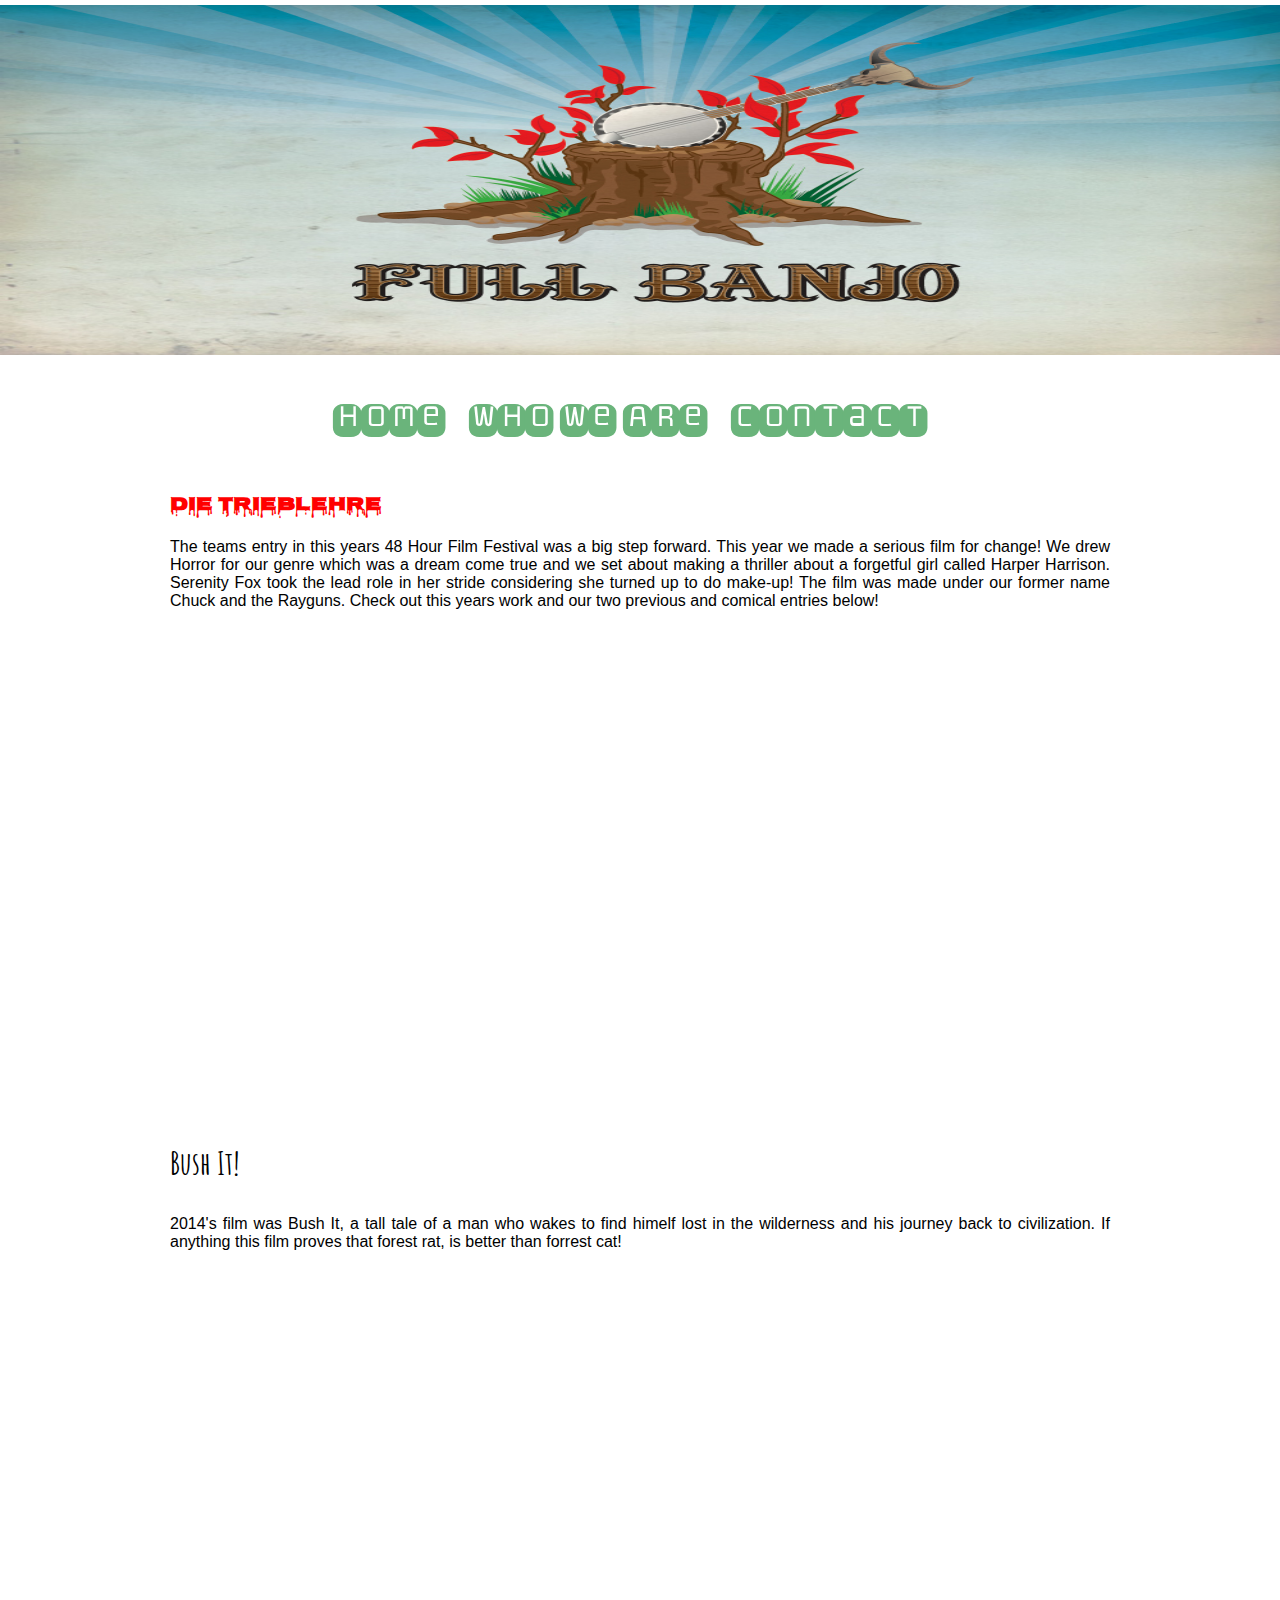
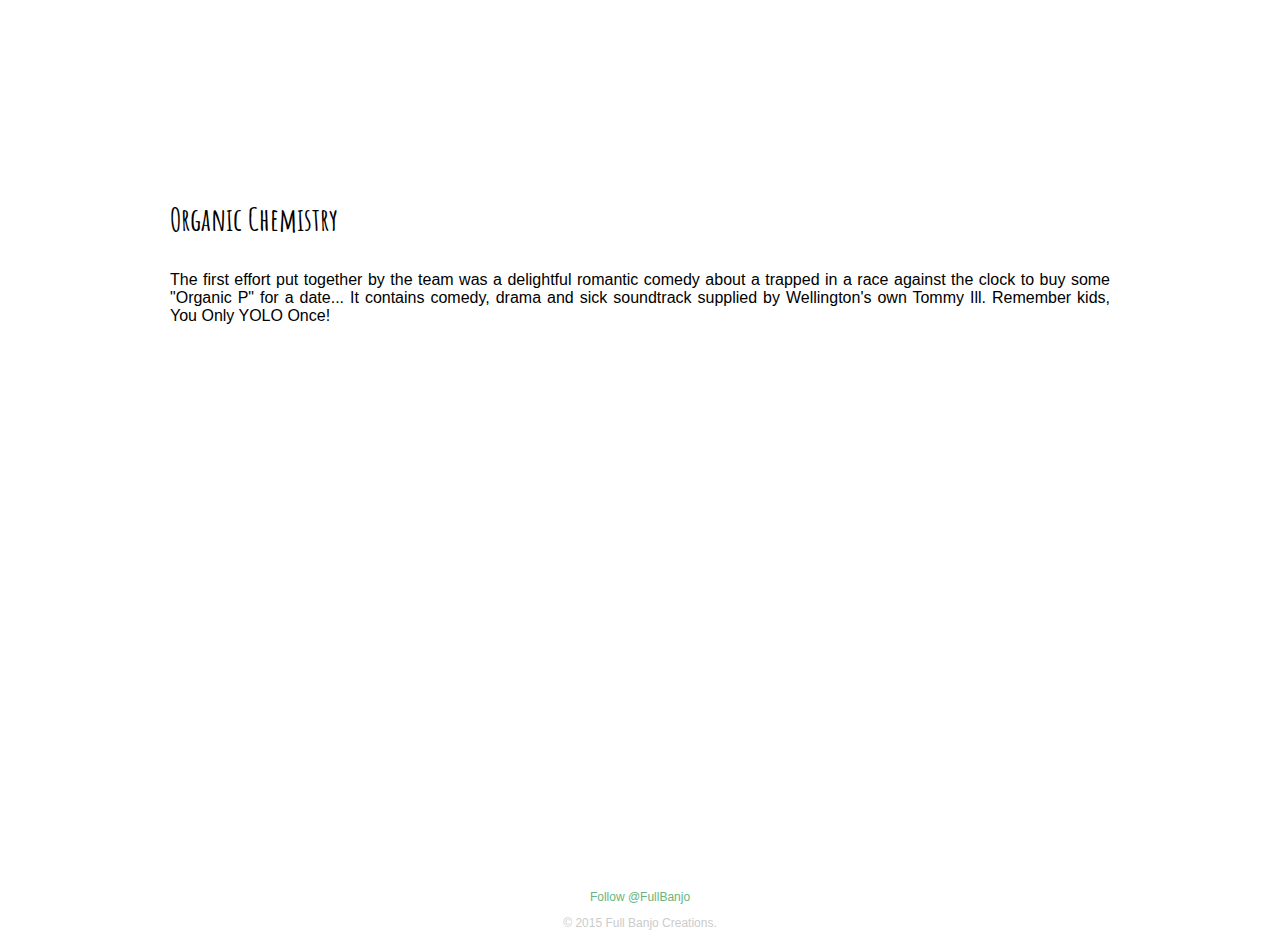
<file: index.html>
<!DOCTYPE html>
<html>
  <head>
    <meta charset = "utf-8">
    <title>Full Banjo Creations</title>
        <link rel="stylesheet" type="text/css" href="normalize.css">
        <link href='http://fonts.googleapis.com/css?family=Monofett' rel='stylesheet' type='text/css'>
        <link href='http://fonts.googleapis.com/css?family=Nosifer' rel='stylesheet' type='text/css'>
        <link href='http://fonts.googleapis.com/css?family=Amatic+SC:700' rel='stylesheet' type='text/css'>
        <link rel="stylesheet" type="text/css" href="main.css">
    <meta name="viewport" content="width=device-width, initial-scale=1.0">
  </head>
    <body>
      <header>
          <a href="full-bango-logo-2.jpg">
            <img src="full-bango-logo-2.jpg" alt="Full Banjo">
          </a>
        </header>
        <div id="links">
          <ul>
            <li><a href="index.html" ><h2>Home</h2></a></li>
            <li><a href="about.html"><h2>Who We Are</h2></a></li>
            <li><a href="contact.html" class="selected"><h2>Contact</h2></a></li>
          </ul>
        </div>
      <div id="wrapper">
        <section>
          <ul id="gallery">
            <li>
            <h3>DIE TRIEBLEHRE</h3>
              <p>The teams entry in this years 48 Hour Film Festival was a big step forward. This year we made a serious film for change! We drew Horror for our genre which was a dream come true and we set about making a thriller about a forgetful girl called Harper Harrison. Serenity Fox took the lead role in her stride considering she turned up to do make-up! The film was made under our former name Chuck and the Rayguns. Check out this years work and our two previous and comical entries below! </p>
                <iframe width="853" height="480" src="https://www.youtube.com/embed/oK1j8JgbIr8" frameborder="0" allowfullscreen></iframe>
              </li>
            </ul>
            <ul id="gallery1">
              <li>
              <h3>Bush It!</h3>
                <p>2014's film was Bush It, a tall tale of a man who wakes to find himelf lost in the wilderness and his journey back to civilization. If anything this film proves that forest rat, is better than forrest cat!</p>
                <iframe width="853" height="480" src="https://www.youtube.com/embed/t9Wes2DK5oA" frameborder="0" allowfullscreen></iframe>
              </li>
            </ul>
            <ul id="gallery2">
            <li>
            <h3>Organic Chemistry</h3>
              <p>The first effort put together by the team was a delightful romantic comedy about a trapped in a race against the clock to buy some "Organic P" for a date... It contains comedy, drama and sick soundtrack supplied by Wellington's own Tommy Ill. Remember kids, You Only YOLO Once!</p>
                <iframe width="853" height="480" src="https://www.youtube.com/embed/Z-5V40MyQ8U" frameborder="0" allowfullscreen></iframe>
            </li>
          </ul>
        </section>
        </div>
          <footer>
        <a href="https://twitter.com/FullBanjo" class="twitter-follow-button" data-show-count="false" data-size="large">Follow @FullBanjo</a>
          <script>!function(d,s,id){var js,fjs=d.getElementsByTagName(s)[0],p=/^http:/.test(d.location)?'http':'https';if(!d.getElementById(id)){js=d.createElement(s);js.id=id;js.src=p+'://platform.twitter.com/widgets.js';fjs.parentNode.insertBefore(js,fjs);}}(document, 'script', 'twitter-wjs');</script>
            <p>&copy; 2015 Full Banjo Creations.</p>
          </footer>
  </body>
</html>
</file>
<file: main.css>
/******************
GENERAL
******************/

body p {
  font-family: 'Open Sans', sans-serif;
  padding: 0;
}

#wrapper {
  max-width: 940px;
  color: black;
  margin: 0 auto;
  padding: 0 5%;
  text-align: justify;
}

#links {
  font-family: 'Monofett', cursive;
  font-size: 1.75em;
  margin: 0;
  padding: 0;
}

ul {
  list-style: none;
  margin: 0;
  padding: 0;
  text-align: center;
  padding: 0 0 15px 0;
}

li {
  display: inline;
  margin: 0;
  padding: 0;
  text-align: justify;
}

a {
  text-decoration: none;
}


/* Links */
a {
  color: #6ab47b;
}

img {
  width: 1920px;
  height: 350px;
  max-width: 100%;
}

/******************
HEADING
******************/

header {
  margin: 0 0 30px 0;
  padding: 5px 0 0 0;
  width: 100%;
}

h1 {
  margin: 15px 0;
  font-size: 1.75em;
  font-weight: normal;
  line-height: 0.8em;
}

h2 {
  font-size: 1.75em;
  font-weight: normal;
  display: inline;
  padding: 0 20px 20px 0;
  text-align: center;
}


/******************
NAVIGATION
******************/

nav {
  text-align: center;
  padding: 10px 0;
  margin: 20px 0 0;
}

nav ul {
  list-style: none;
  margin: 0 10px;
  padding: 0;
}

nav li {
  display: inline;
}

nav a {
  font-weight: 800;
}

/******************
FOOTER
******************/

footer {
  font-size: 0.75em;
  text-align: center;
  clear: both;
  padding-top: 50px;
  color: #ccc;
}

.social-icon {
  width: 20px;
  height: 20px;
  margin: 0 5px;
}

/******************
PAGE: PORTFOLIO
******************/

#gallery {
  margin: 0;
  padding: 10px 0 0 0;
  list-style: none;
}


#gallery li {
  color: black;
}

#gallery li a p {
  font-size: 0.75em;
  color: #bdc3c7;
  text-align: justify;
}

#gallery h3 {
  font-family: 'Nosifer', cursive;
  color: red;
  text-align: justify;
  margin: 0;
  padding: 20px 0 0 0;
}

#gallery1 h3 {
  font-family: 'Amatic SC', cursive;
  color: black;
  font-size: 2em;
  text-align: justify;
}

#gallery1 p {
  text-align: justify;
}

#gallery2 h3 {
  font-family: 'Amatic SC', cursive;
  color: black;
  font-size: 2em;
  text-align: justify;
}

#gallery2 p {
  text-align: justify;
}

/******************
PAGE: CONTACT
******************/

.contact-info {
  list-style: none;
  padding: 5px 0 5px 0;
  margin: 0;
  font-size: 0.9em;
  display: inline;
}

.contact-info a {
  display: inline;
  min-height: 20px;
  background-repeat: no-repeat;
  background-size: 20px 20px;
  padding: 0 0 0 30px;
  margin: 0 0 10px;
  text-align: justify;
}

/******************
PAGE: WHO WE ARE
******************/

#people {
  color: black;
  Padding: 0;
  background-color: #fff;
  text-align: justify;
}

#people h3 {
  font-family: 'Black Ops One', cursive;
  font-size: 1.25em;
  padding: 0;
  color: black;
}

#people p {
   color: black;
  Padding: 0;
  background-color: #fff;
  text-align: justify;
}

/******************
COLOURS
******************/

/* site body */
body {
  background-color: #fff;
  color: #999;
}



h1, h2 {
  color: #6ab47b;
  text-align: center;
  font-size: 1.75em;
}

nav {
  background: #6ab47b;
}

nav a, nav a:visited {
  color: #fff;
}

/* selected nav link color */
nav a.selected , nav a:hover {
  color: #fff;
}
</file>
